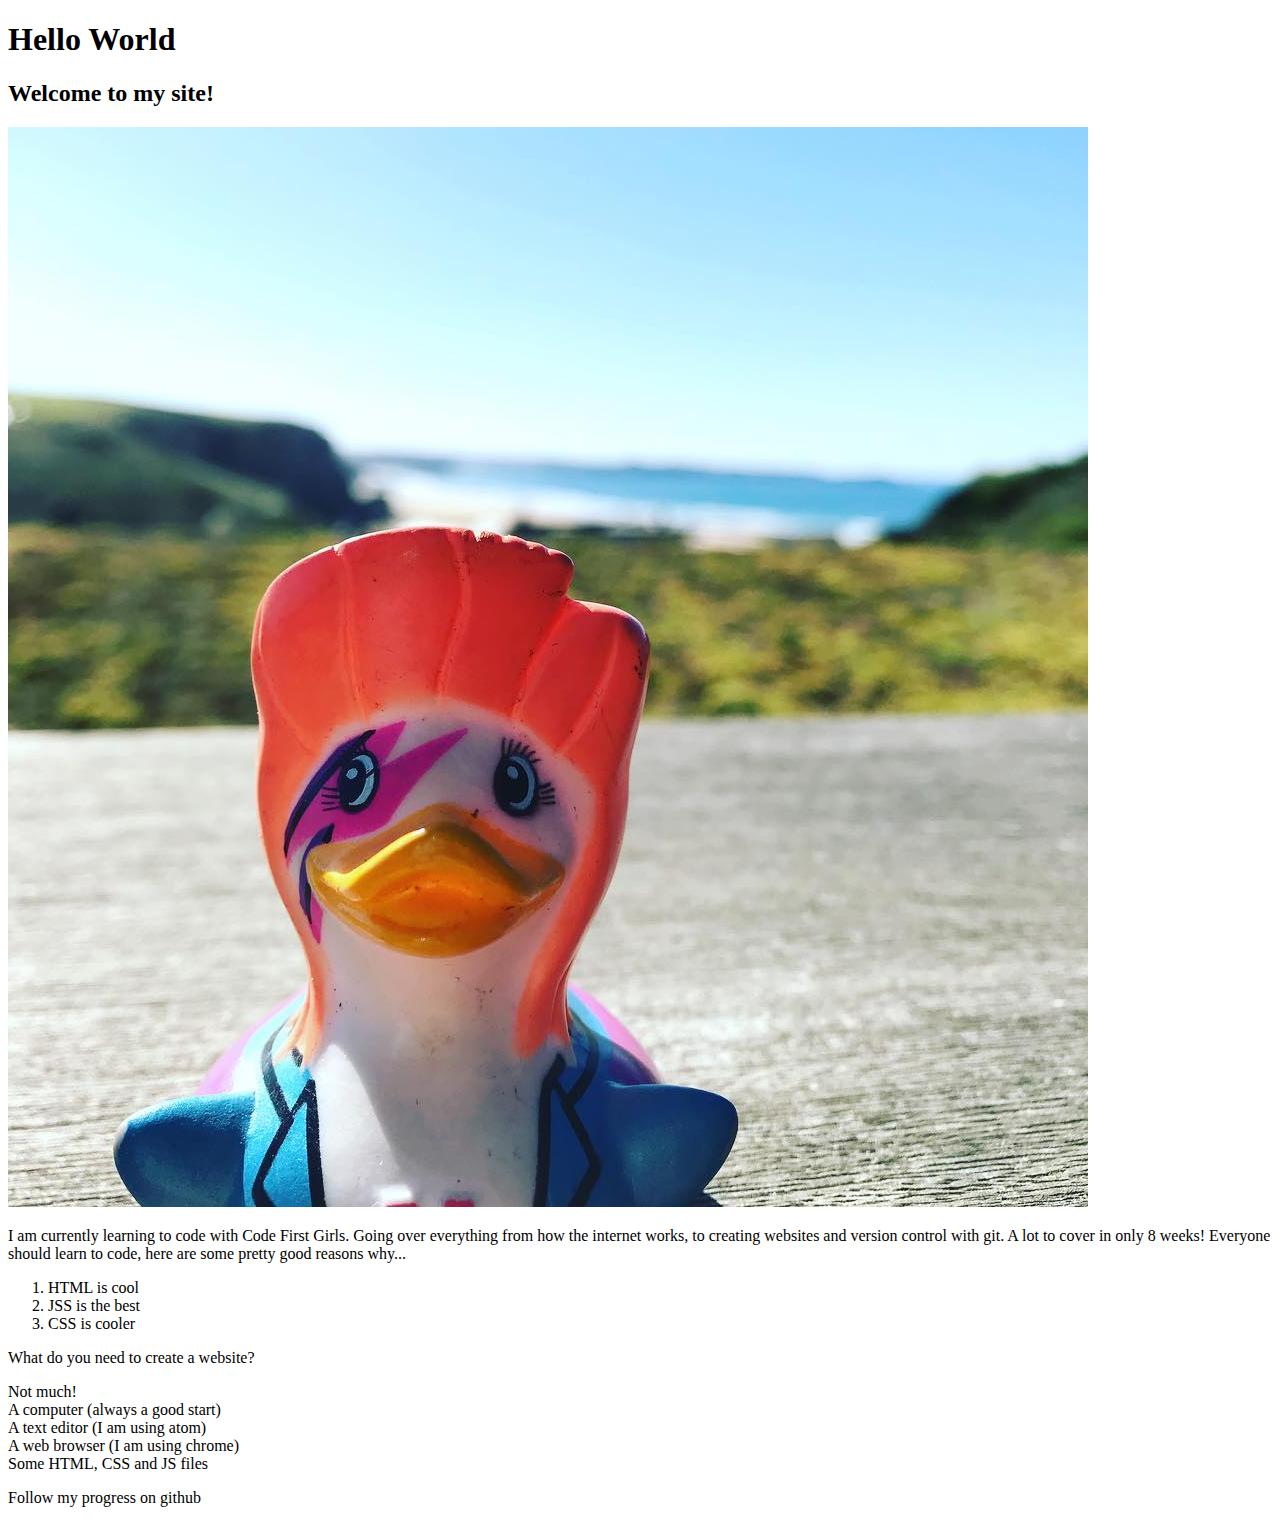
<file: index.html>
<!DOCTYPE html>
<html>
<head>
  <title>Index HTML page</title>
  </head>
  <body>
    <h1> <strong> Hello World </strong> </h1>
    <h2> Welcome to my site! </h2>
 
<img src="duck.jpg" alt="image of a duck">

<p>I am currently learning to code with Code First Girls. Going over everything from how the
internet works, to creating websites and version control with git. A lot to cover in only 8 weeks!
Everyone should learn to code, here are some pretty good reasons why... </p>

<ol>
<li> HTML is cool </li>
<li> JSS is the best </li>
<li> CSS is cooler </li>
</ol>

<p>What do you need to create a website?</p>

<li> Not much!</li>
<li> A computer (always a good start) </li>
<li> A text editor (I am using atom) </li>
<li> A web browser (I am using chrome) </li>
<li> Some HTML, CSS and JS files </li>

<p>Follow my progress on github </p>
</file>
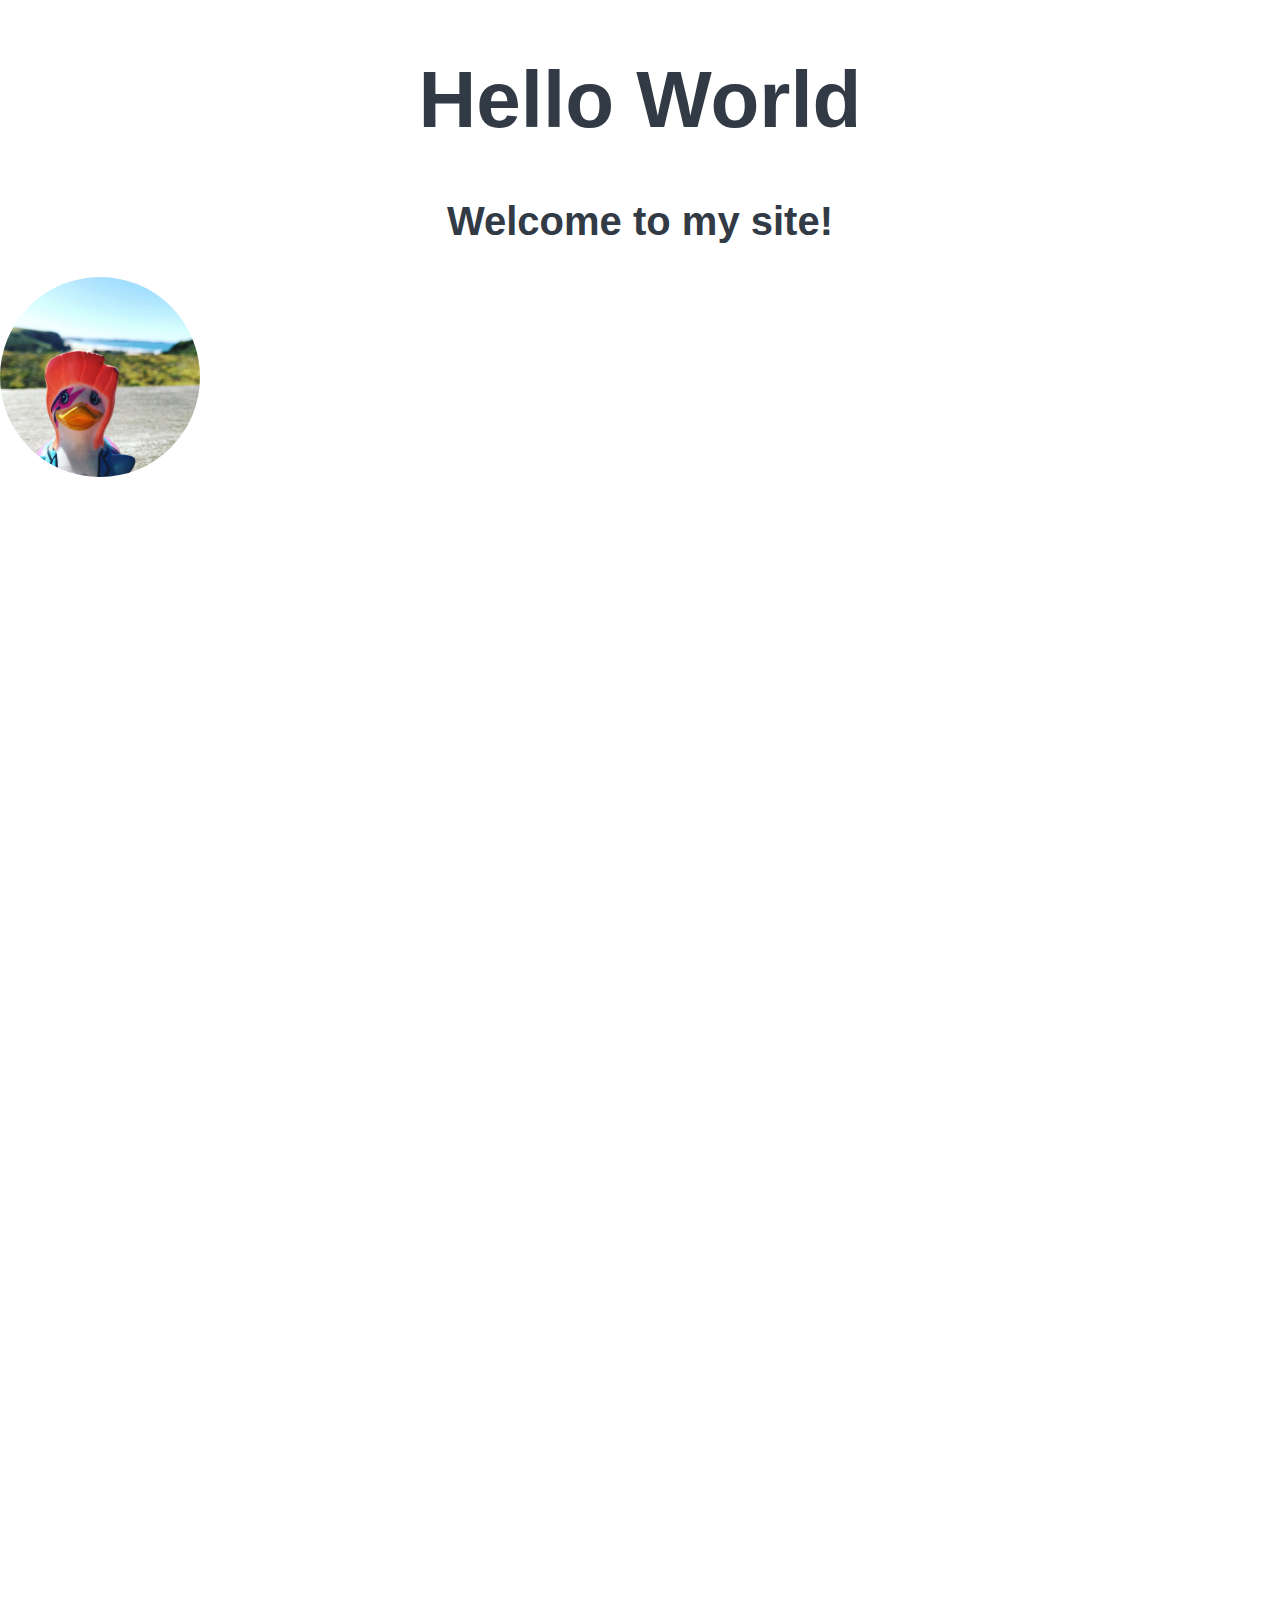
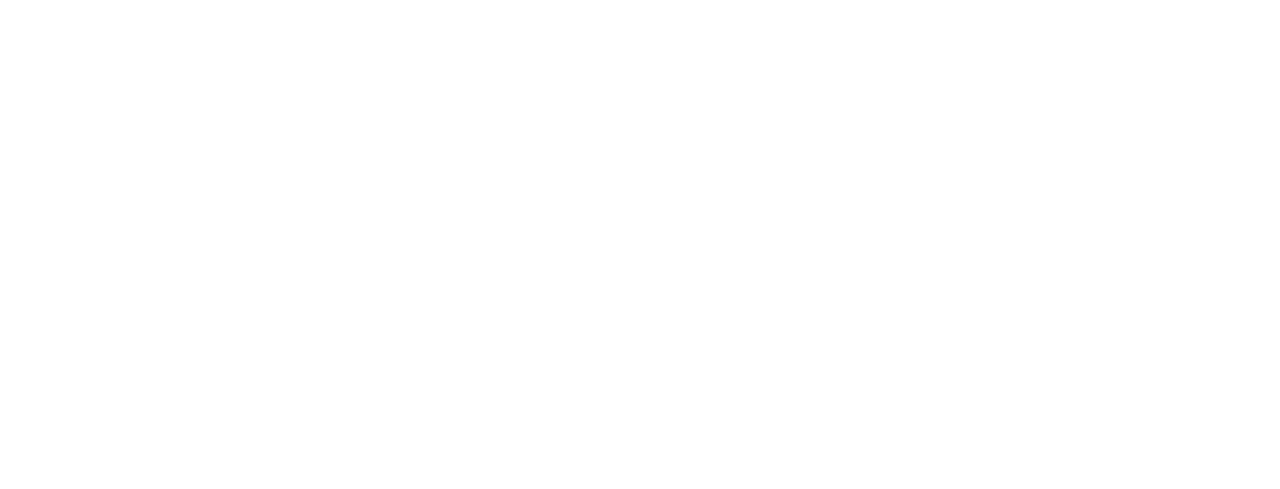
<file:  about.html>
<!DOCTYPE html>
<html>
<head>
  <title>About page</title>
  <link rel="stylesheet" type="text/css" href="css/styles.css"
  </head>
  <body>
    <div>
    <h1> <strong> Hello World </strong> </h1>
    <div>
    <h2> Welcome to my site! </h2>

<img src="duck.jpg" alt="image of a duck" width="200px">
</div>
<div>
<p> </p>

</body>
</html>
</file>
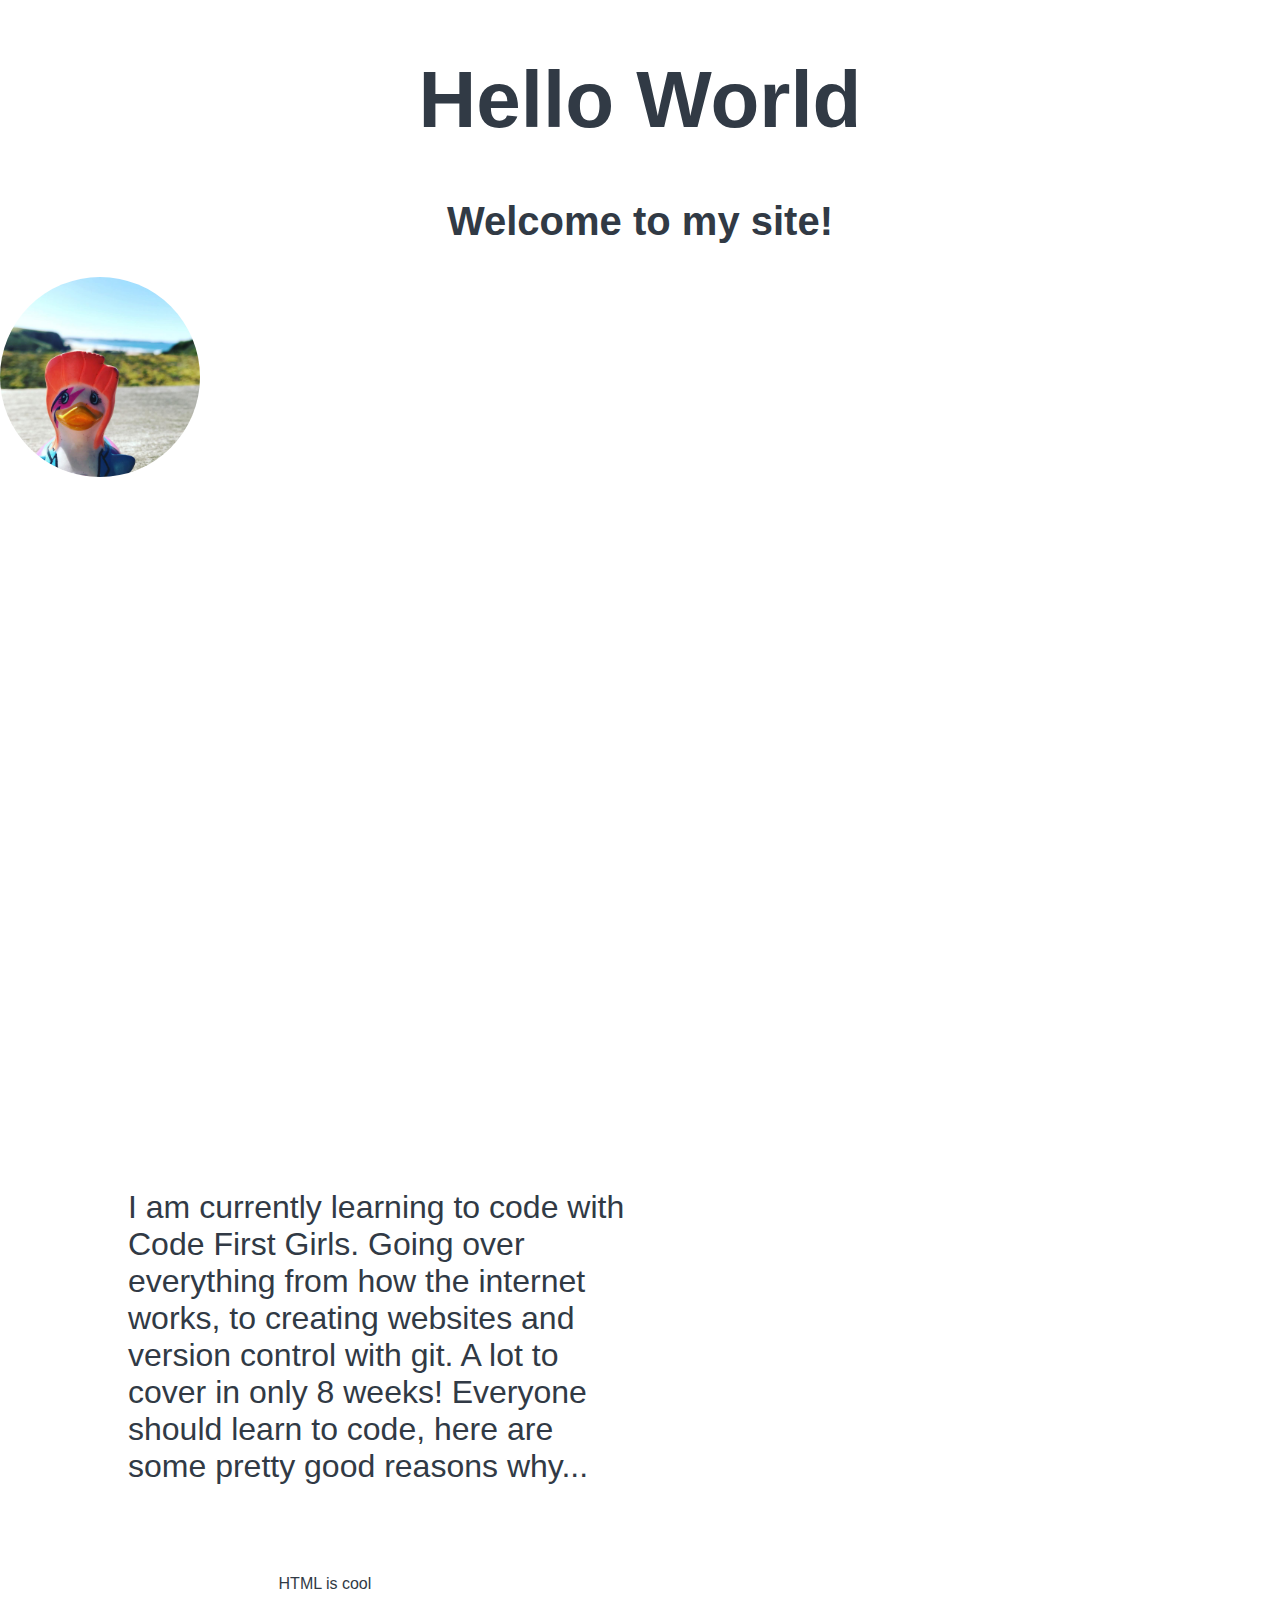
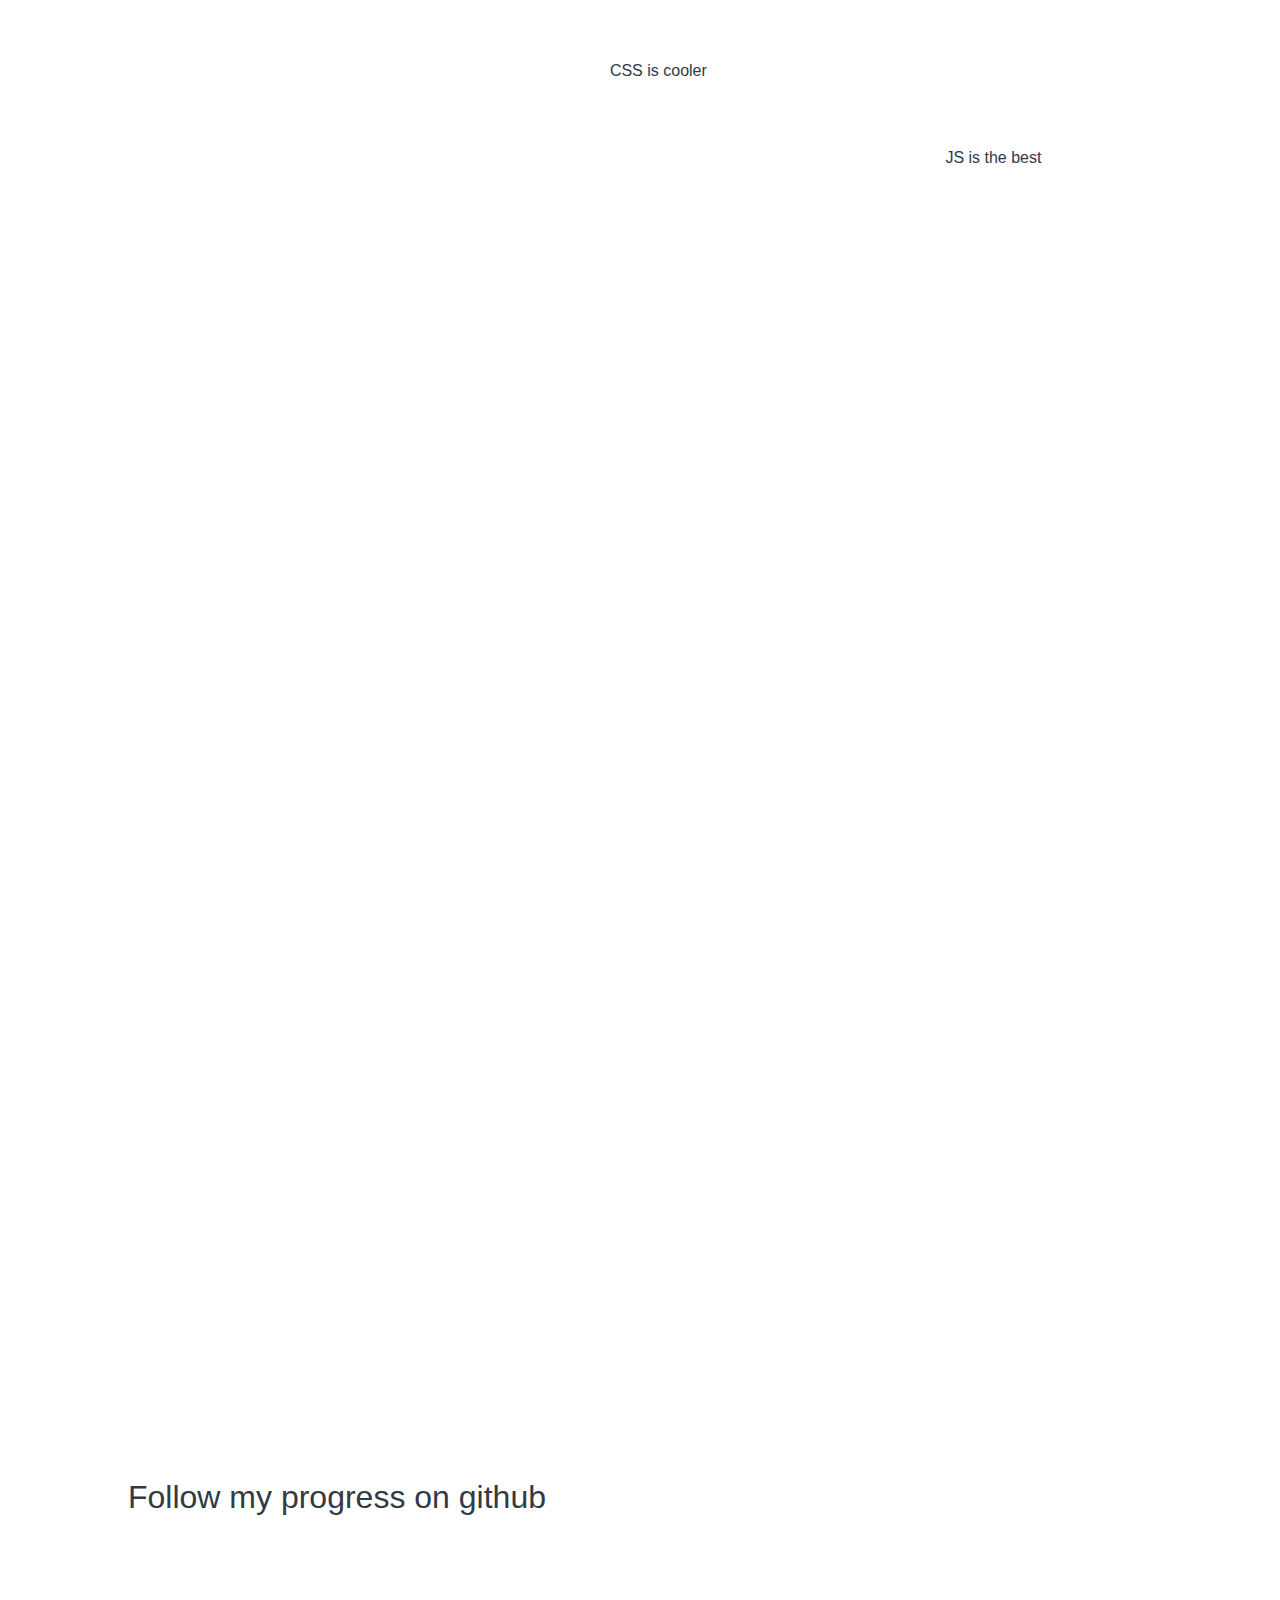
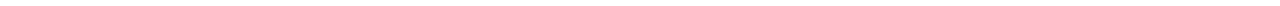
<file: completeindex.html>
<!DOCTYPE html>
<html>
<head>
  <title>First site</title>
  <link rel="stylesheet" type="text/css" href="css/styles.css"
  </head>
  <body>
    <div>
    <h1> <strong> Hello World </strong> </h1>
    <div>
    <h2> Welcome to my site! </h2>

<img src="duck.jpg" alt="image of a duck" width="200px">
</div>
<div>
<p>I am currently learning to code with Code First Girls. Going over everything from how the
internet works, to creating websites and version control with git. A lot to cover in only 8 weeks!
Everyone should learn to code, here are some pretty good reasons why... </p>

<ol>
<li> HTML is cool </li>
<li id="lower">CSS is cooler</li>
<li id="lowest">JS is the best</li>
</ol>
</div>

<div class="contrast">
<h2><em>What do you need to create a website?</em></h2>

<p> Not much!</p>
<ul>
<li> A computer (always a good start) </li>
<li> A text editor (I am using atom) </li>
<li> A web browser (I am using chrome) </li>
<li> Some HTML, CSS and JS files </li>
</ul>
</div>


<p>Follow my progress on github </p>
</body>
</html>
</file>
<file: css/styles.css>
body{
  color:rgb(65,75,86);
  font-family: ariel;
}
body {
  color:rgb(65,75,86);
  font-family: arial;
  margin:0px
  }
  body{color:rgb(49,58,69);
    font-family:arial;
  }
div{
  min-height:100vh;
  width:100vw
}
h1, h2 {
  text-align:center;
}
h1{
  font-size: 5em;
}
h2{
  font-size: 2.5em;
}
img{
  display:block;
  padding:20px
  margin: 0 auto;
  border-radius: 130px
}
p{
  width:40%;
  margin:10vh 10vw;
  font-size: 2em
}
a{
  color:rgb(0,0,0);
  }
  ol{
    list-style: none;
    padding;0;
    margin-bottom:10%;
    font-size:1em;
    display:flex;
    justify-content:space-evenly;
  }
li#lower{
  margin-top: 7%;
}
li#lowest{
  margin-top: 14%;
}
div.contrast{backgtound-color:rgb(0,0,0);
  color:rgb(255,255,255);
  display: flex;
  justify-content: center;
  align-items: center;
  flex-direction: column
  }
  ul{
    list-style: none;
    display:flex;
  }
  li{
    margin:0 20px
    transition: 0.6s ease;
  }
  li:hover{
    font-size: 1.2em
}
</file>
